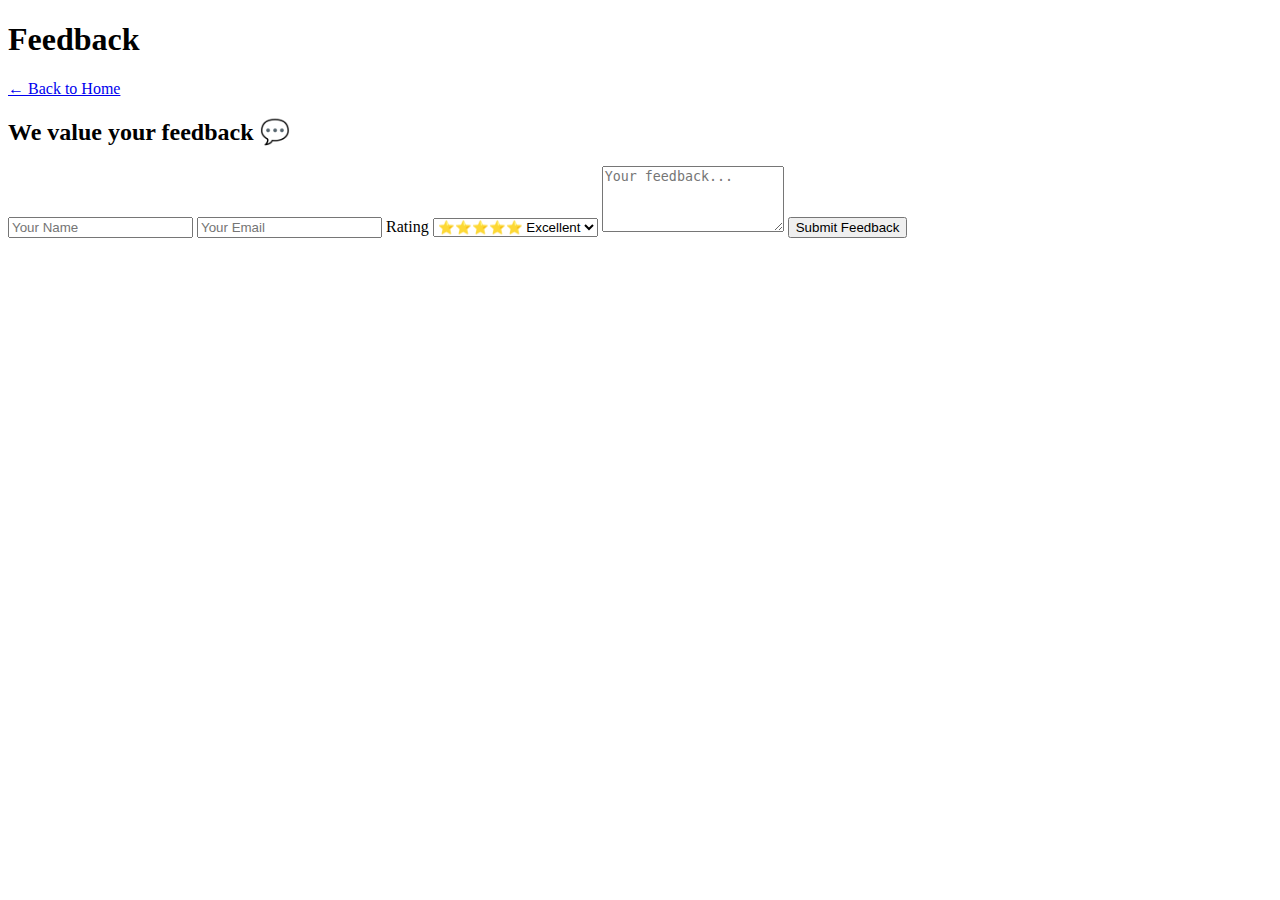
<file: feedback.html>
<!DOCTYPE html>
<html lang="en">
<head>
  <meta charset="UTF-8">
  <title>Feedback | ElectroVerse</title>
  <link rel="stylesheet" href="style.css">
</head>
<body>

<nav>
  <h1>Feedback</h1>
  <a href="index.html">← Back to Home</a>
</nav>

<div class="feedback-box">
  <h2>We value your feedback 💬</h2>

  <input type="text" id="fname" placeholder="Your Name" required>
  <input type="email" id="femail" placeholder="Your Email" required>

  <label>Rating</label>
  <select id="rating">
    <option value="5">⭐⭐⭐⭐⭐ Excellent</option>
    <option value="4">⭐⭐⭐⭐ Very Good</option>
    <option value="3">⭐⭐⭐ Good</option>
    <option value="2">⭐⭐ Fair</option>
    <option value="1">⭐ Poor</option>
  </select>

  <textarea id="fmsg" placeholder="Your feedback..." rows="4"></textarea>

  <button onclick="submitFeedback()">Submit Feedback</button>

  <p id="feedbackMsg"></p>
</div>

<script src="script.js"></script>
</body>
</html>
</file>
<file: style.css>
header.header {
    display: flex;
    justify-content: space-between;
    align-items: center;
    padding: 15px 0;
    border-bottom: 2px solid #00eaff;
  }
  header.header h1 {
    color: #00eaff;
    margin: 0;
  }
  nav.nav {
    display: none;
  }
  nav.nav.show {
    display: block;
  }
  nav.nav a {
    color: #00eaff;
    text-decoration: none;
    margin-left: 20px;
    font-weight: bold;
    cursor: pointer;
    transition: color 0.3s ease;
  }
  nav.nav a:hover {
    color: #00ffa2;
  }
  main {
    flex-grow: 1;
    padding: 20px 0;
  }
  h2.title {
    text-align: center;
    font-size: 2em;
    margin-bottom: 25px;
  }
  
  #loginBtn {
    width: 100%;
    padding: 12px;
    background-color: #00eaff;
    border: none;
    border-radius: 25px;
    font-weight: bold;
    cursor: pointer;
    color: #000;
    font-size: 1.1em;
    transition: background-color 0.3s ease;
  }
  .brands {
  max-width: 900px;
  margin: 0 auto 40px auto;
  display: grid;
  grid-template-columns: repeat(auto-fit, minmax(120px, 1fr));
  gap: 20px;
  background: rgba(255,255,255,0.12);
  padding: 25px;
  border-radius: 15px;
  place-items: center;
}
.brands div {
  display: flex;
  align-items: center;
  justify-content: center;
}

.brands img {
  max-width: 90px;
  max-height: 40px;
  width: auto;
  height: auto;
  object-fit: contain;
  background: white;
  padding: 8px 12px;
  border-radius: 10px;
  box-shadow: 0 4px 10px rgba(0,0,0,0.3);
}
#loginBtn {
    width: 100%;
    padding: 12px;
    background-color: #00eaff;
    border: none;
    border-radius: 25px;
    font-weight: bold;
    cursor: pointer;
    color: #000;
    font-size: 1.1em;
    transition: background-color 0.3s ease;
  }

  .brands img:hover {
    filter: brightness(1.5);
  }
  .products {
    display: grid;
    grid-template-columns: repeat(auto-fit, minmax(240px, 1fr));
    gap: 25px;
  }
  .card {
    background: rgba(255, 255, 255, 0.1);
    border-radius: 15px;
    padding: 20px;
    text-align: center;
    transition: box-shadow 0.3s ease, transform 0.3s ease;
  }
  .card:hover {
    box-shadow: 0 10px 25px rgba(0, 255, 255, 0.7);
    transform: translateY(-5px);
  }
  .card img {
    width: 160px;
    height: 160px;
    object-fit: contain;
    border-radius: 10px;
  }
  .price {
    color: #00ffa2;
    font-size: 1.2em;
    margin: 10px 0;
  }
  .card button {
    padding: 10px 20px;
    border: none;
    border-radius: 25px;
    background-color: #00eaff;
    font-weight: bold;
    cursor: pointer;
    color: #000;
    transition: background-color 0.3s ease;
  }
  .card button:hover {
    background-color: #00ffa2;
  }
  .cart-item {
    display: flex;
    justify-content: space-between;
    margin-bottom: 12px;
    background: rgba(255,255,255,0.1);
    padding: 10px 15px;
    border-radius: 12px;
    align-items: center;
  }
  .cart-item button {
    margin-left: 6px;
    padding: 6px 10px;
    border-radius: 6px;
    background: #00eaff;
    border: none;
    cursor: pointer;
    font-weight: bold;
    color: #000;
    transition: background-color 0.3s ease;
  }
  .cart-item button:hover {
    background-color: #00ffa2;
  }
  footer {
    text-align: center;
    padding: 15px;
    font-size: 14px;
    opacity: 0.8;
    margin-top: auto;
    border-top: 1px solid #00eaff;
  }
  form {
    max-width: 420px;
    margin: 0 auto;
    background: rgba(255,255,255,0.1);
    padding: 25px;
    border-radius: 15px;
  }
  form input[type="text"],
  form input[type="email"],
  form select,
  form textarea,
  form input[type="password"] {
    width: 100%;
    padding: 10px;
    margin-top: 6px;
    margin-bottom: 15px;
    border-radius: 8px;
    border: none;
    outline: none;
    font-size: 1em;
  }
  form button[type="submit"],
  
  form button[type="submit"]:hover,
  #loginBtn:hover {
    background-color: #00ffa2;
  }
  /* Page containers */
  section.page {
    display: none;
  }
  section.page.active {
    display: block;
  }
  /* Login box */
  #loginPage {
    max-width: 400px;
    margin: 100px auto;
    background: rgba(255,255,255,0.1);
    padding: 30px 35px;
    border-radius: 20px;
    text-align: center;
  }
  #loginPage h2 {
    margin-bottom: 20px;
    color: #00eaff;
  }
  #loginPage input {
    margin-bottom: 15px;
  }
  .box{
    background-color:green;
    padding:25px;
    border-radius:100px;
    color:red;
    
  }
/* Contact Page */
.contact-form {
  max-width: 500px;
  margin: 0 auto;
  background: rgba(255,255,255,0.12);
  padding: 30px;
  border-radius: 20px;
  box-shadow: 0 8px 25px rgba(0,0,0,0.3);
}

.contact-form label {
  display: block;
  text-align: left;
  margin-bottom: 6px;
  font-weight: bold;
  color: #00eaff;
}

.contact-form textarea {
  resize: none;
}

.contact-form button {
  width: 100%;
  padding: 12px;
  border: none;
  border-radius: 25px;
  background-color: #00eaff;
  font-weight: bold;
  cursor: pointer;
  color: #000;
  font-size: 1.1em;
  transition: background-color 0.3s ease;
}

.contact-form button:hover {
  background-color: #00ffa2;
}
</file>
